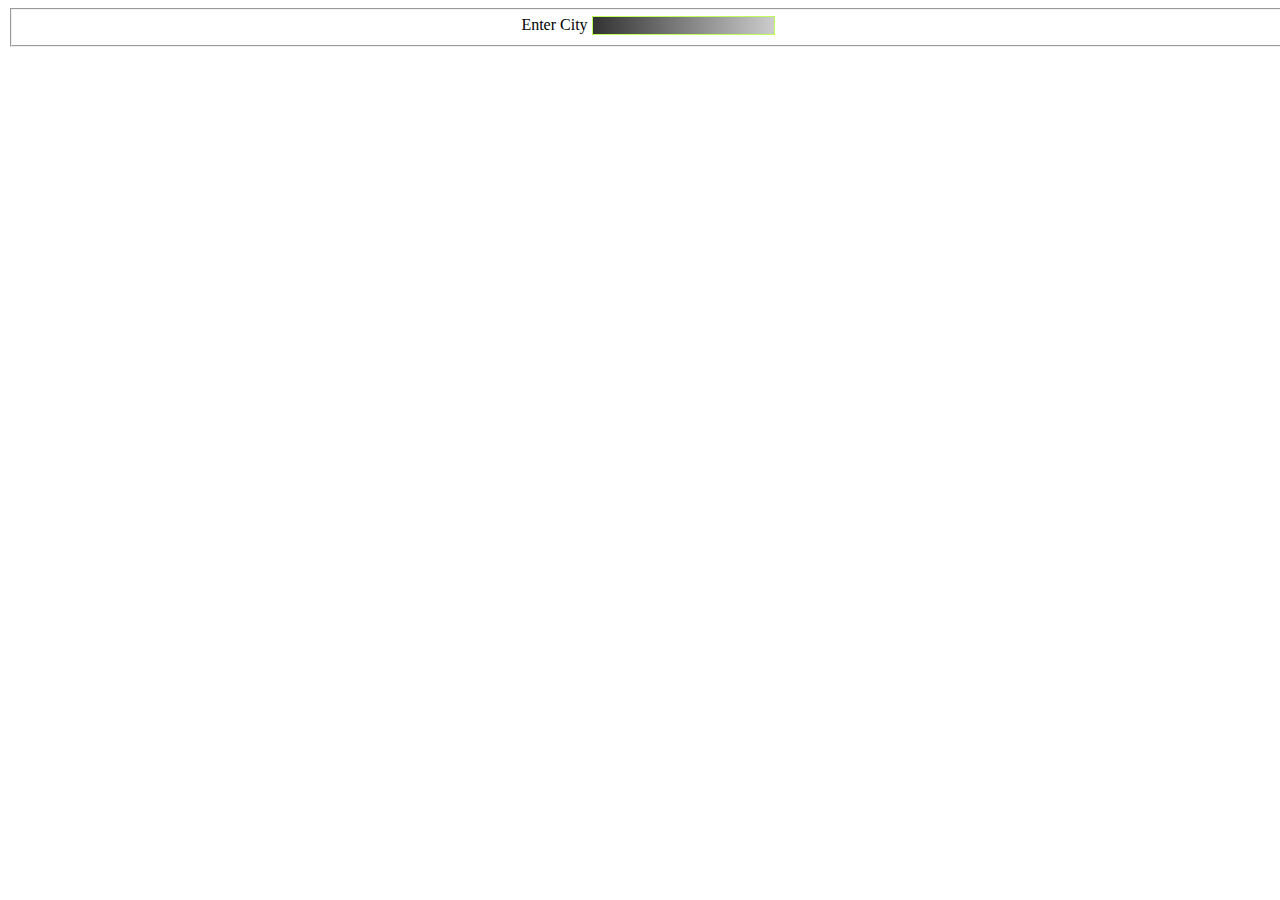
<file: index.html>
<!DOCTYPE html>
<html lang="en">
  <head>
    <meta charset="UTF-8" />
    <meta http-equiv="X-UA-Compatible" content="IE=edge" />
    <meta name="viewport" content="width=device-width, initial-scale=1.0" />
    <title>Weather APP</title>
    <!-- <link rel="stylesheet" href="../../css/style.css" /> -->
    <link rel="stylesheet" href="css/style.css" />
  </head>
  <body>
    <div class="container">
      <div class="loader"></div>
      <fieldset>
        <label for="enter-city">Enter City</label>
        <input type="text" id="enter-city" />
      </fieldset>
      <div class="weather">
      </div>
      <label class="show-label">Weekly Forecast</label>
      <div class="days-forecast"></div>
    </div>
    <script type="module" src="js/thoughtExperiment/init.js"></script>
  </body>
</html>
</file>
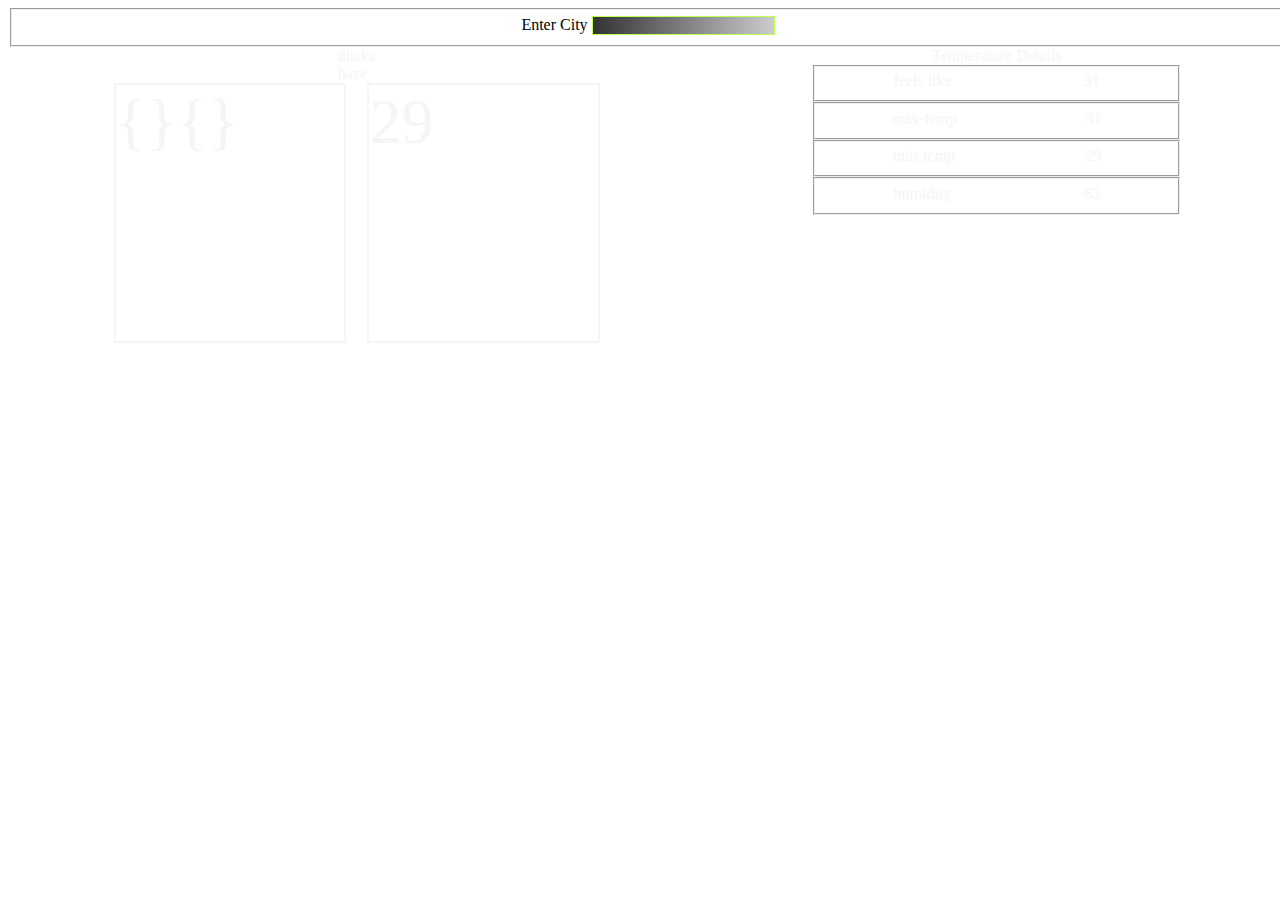
<file: anotherLegacy.html>
<!DOCTYPE html>
<html lang="en">
  <head>
    <meta charset="UTF-8" />
    <meta http-equiv="X-UA-Compatible" content="IE=edge" />
    <meta name="viewport" content="width=device-width, initial-scale=1.0" />
    <title>Weather APP</title>
    <link rel="stylesheet" href="css/style.css" />
  </head>
  <body>
    <div class="container">
      <div class="loader"></div>
      <fieldset>
        <label for="enter-city">Enter City</label>
        <input type="text" id="enter-city" />
      </fieldset>
      <div class="weather">
        <div class="left-view">
          <div class="city-detail">
            <div class="city-name">dhaka</div>
            <div class="w-type">haze</div>
          </div>
          <div class="w-now">
            <div class="svg-div">{}{}</div>
            <div class="temp-div">29</div>
          </div>
        </div>
        <div class="right-view">
          <div class="temp-details">Temperature Details</div>
          <fieldset>
            <label>feels like</label>
            <div class="feels-like">31</div>
          </fieldset>
          <fieldset>
            <label>max-temp</label>
            <div class="max-temp">31</div>
          </fieldset>
          <fieldset>
            <label>min-temp</label>
            <div class="min-temp">29</div>
          </fieldset>
          <fieldset>
            <label>humidity</label>
            <div class="humidity">65</div>
          </fieldset>
        </div>
      </div>
      <label>Weekly Forecast</label>
      <div class="days-forecast"></div>
    </div>
    <!-- <script src="js/usingPromiseAndFetch.js"></script> -->
    <!-- <script src="js/usingAsyncAndAwait.js"></script> -->
    <script type="module" src="js/usingModules/init.js"></script>
    <!-- <script type="module" src="js/thoughtExperiment/init.js"></script> -->
  </body>
</html>
</file>
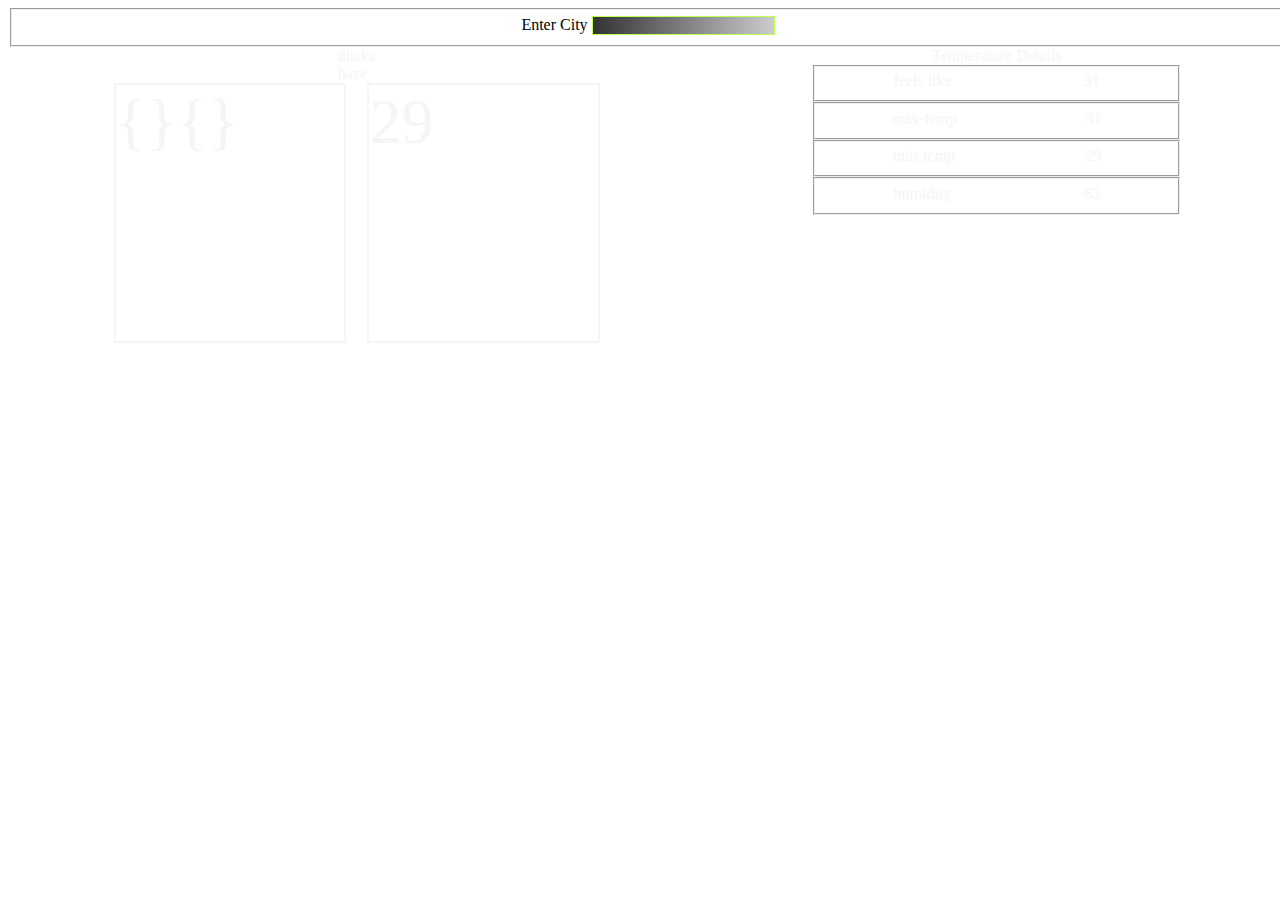
<file: legacyIndex.html>
<!DOCTYPE html>
<html lang="en">
  <head>
    <meta charset="UTF-8" />
    <meta http-equiv="X-UA-Compatible" content="IE=edge" />
    <meta name="viewport" content="width=device-width, initial-scale=1.0" />
    <title>Weather APP</title>
    <link rel="stylesheet" href="css/style.css" />
  </head>
  <body>
    <div class="container">
      <fieldset>
        <label for="enter-city">Enter City</label>
        <input type="text" id="enter-city" />
      </fieldset>
      <div class="weather">
        <div class="left-view">
          <div class="city-detail">
            <div class="city-name">dhaka</div>
            <div class="w-type">haze</div>
          </div>
          <div class="w-now">
            <div class="svg-div">{}{}</div>
            <div class="temp-div">29</div>
          </div>
        </div>
        <div class="right-view">
          <div class="temp-details">Temperature Details</div>
          <fieldset>
            <label>feels like</label>
            <div class="feels-like">31</div>
          </fieldset>
          <fieldset>
            <label>max-temp</label>
            <div class="max-temp">31</div>
          </fieldset>
          <fieldset>
            <label>min-temp</label>
            <div class="min-temp">29</div>
          </fieldset>
          <fieldset>
            <label>humidity</label>
            <div class="humidity">65</div>
          </fieldset>
        </div>
      </div>
      <!-- <div class="days-forecast">
        <div class="sun">
          <label>Zondag</label>
          <div class="show-temps">
            <div class="sm-svg">[][]</div>
            <div class="temp">11</div>
          </div>
        </div>
        <div class="mon">
          <label>Mandag</label>
          <div class="show-temps">
            <div class="sm-svg">[][]</div>
            <div class="temp">11</div>
          </div>
        </div>
        <div class="tue">
          <label>Dinsdag</label>
          <div class="show-temps">
            <div class="sm-svg">[][]</div>
            <div class="temp">11</div>
          </div>
        </div>
        <div class="wed">
          <label>Woensdag</label>
          <div class="show-temps">
            <div class="sm-svg">[][]</div>
            <div class="temp">11</div>
          </div>
        </div>
        <div class="thu">
          <label>Donderdag</label>
          <div class="show-temps">
            <div class="sm-svg">[][]</div>
            <div class="temp">11</div>
          </div>
        </div>
        <div class="fri">
          <label>Vrijdag</label>
          <div class="show-temps">
            <div class="sm-svg">[][]</div>
            <div class="temp">11</div>
          </div>
        </div>
        <div class="sat">
          <label>Zaterdag</label>
          <div class="show-temps">
            <div class="sm-svg">[][]</div>
            <div class="temp">11</div>
          </div>
        </div>
      </div> -->
    </div>
    <!-- <script src="js/usingPromiseAndFetch.js"></script> -->
    <!-- <script src="js/usingAsyncAndAwait.js"></script> -->
    <script type="module" src="js/usingModules/init.js"></script>
  </body>
</html>
</file>
<file: css/style.css>
.container {
    width: 100vw;
    min-height: 65vh;
    /* background: url("https://media2.giphy.com/media/LOEGaBlIRNO6Tc2TBk/giphy.gif?cid=49eff514drdqkecb5k3hki7ywjxhl4vyq1cc0awgpxkkukol&rid=giphy.gif"); */
    background: url('https://media3.giphy.com/media/KwZoSJlvep6Vy/giphy.gif?cid=49eff514hbpkpf8g5cn0f8jpvdftjqkfsn4vm82h0nraylon&rid=giphy.gif');
    background-size: cover;
}

.container > label {
    display: none;
}

.container > fieldset {
    text-align: center;
}

.svg-div {
    width:20vw;
    height: 20vw;
}

.svgs {
    width: 100%;
    height: 100%;
}

.giphs {
    width: 100%;
    height: 100%;
    /* background-size: cover; */
}

input {
    outline: none;
    border: 1.1px solid greenyellow;
    /* background: inherit; */
    background: linear-gradient(to left, silver, black);
    opacity: 80%;
    color: greenyellow;
}

.weather {
    display: flex;
    justify-content: space-around;
    color: whitesmoke;
}

.left-view {
    display: flex;
    flex-direction: column;
    align-items: center ;
    /* background-blend-mode: luminosity; */
    /* background-color: silver; */
    /* background-image: linear-gradient(to left, silver, black); */
    /* background: linear-gradient(to left, silver, black); */
    /* opacity: 89%; */
}

.w-now {
    display: flex;
    align-items: stretch;
    justify-content: space-between;
    width: 38vw;
}

.svg-div, .temp-div {
    /* flex-shrink: 4; */
    /* flex-basis: 2px; */
    width: 47%;
    border: 2px solid;
    font-size: 400%;
}

.city-detail {
    /* display: flex; */
    /* width: 20vw; */
    /* justify-content: space-between; */
    /* justify-content: left; */
}

.city-detail > span {
    /* justify-content: left; */
    /* margin-right: 1%; */
    /* text-align: left; */
    /* margin-left: -44%; */
}

.right-view {
    width: 29vw;
    /* background-image: linear-gradient(to left, silver, black);
    opacity: 89%; */
}

.temp-details {
    text-align: center;
}

.right-view fieldset {
    display: flex;
    justify-content: space-around;
}

.days-forecast {
    display: flex;
    /* flex-direction: row; */
    justify-content: center;
    margin-top: 4px;
    /* background-image: linear-gradient(to left, silver, black);
    opacity: 89%; */
}

.sun, .mon, .tue, .wed, .thu, .fri, .sat, .days {
    width: 20vw;
    height: 11vh;
    border: 1.1px solid silver;
    display: flex;
    flex-direction: column;
    color: whitesmoke;
}

.show-temps {
    display: flex;
    justify-content: space-around;
    /* color: whitesmoke; */
}

.forecast-svg {
    width: 4vw;
    height:4vh;
}

.loader {
    border: 11px solid silver;
    border-radius: 50%;
    width: 38px;
    height: 38px;
    position: absolute;
    margin-left: 49%;
    margin-top: 11%;
    border-color: greenyellow yellow green skyblue;
    animation: spin 1.1s linear infinite;
    display: none;
}

@keyframes spin {
    0% {
        transform: rotate(0deg);
    }
    100% {
        transform: rotate(360deg);
    }
}

.contrasted {
    background-image: linear-gradient(to left, silver, black);
    opacity: 89%;
}
</file>
